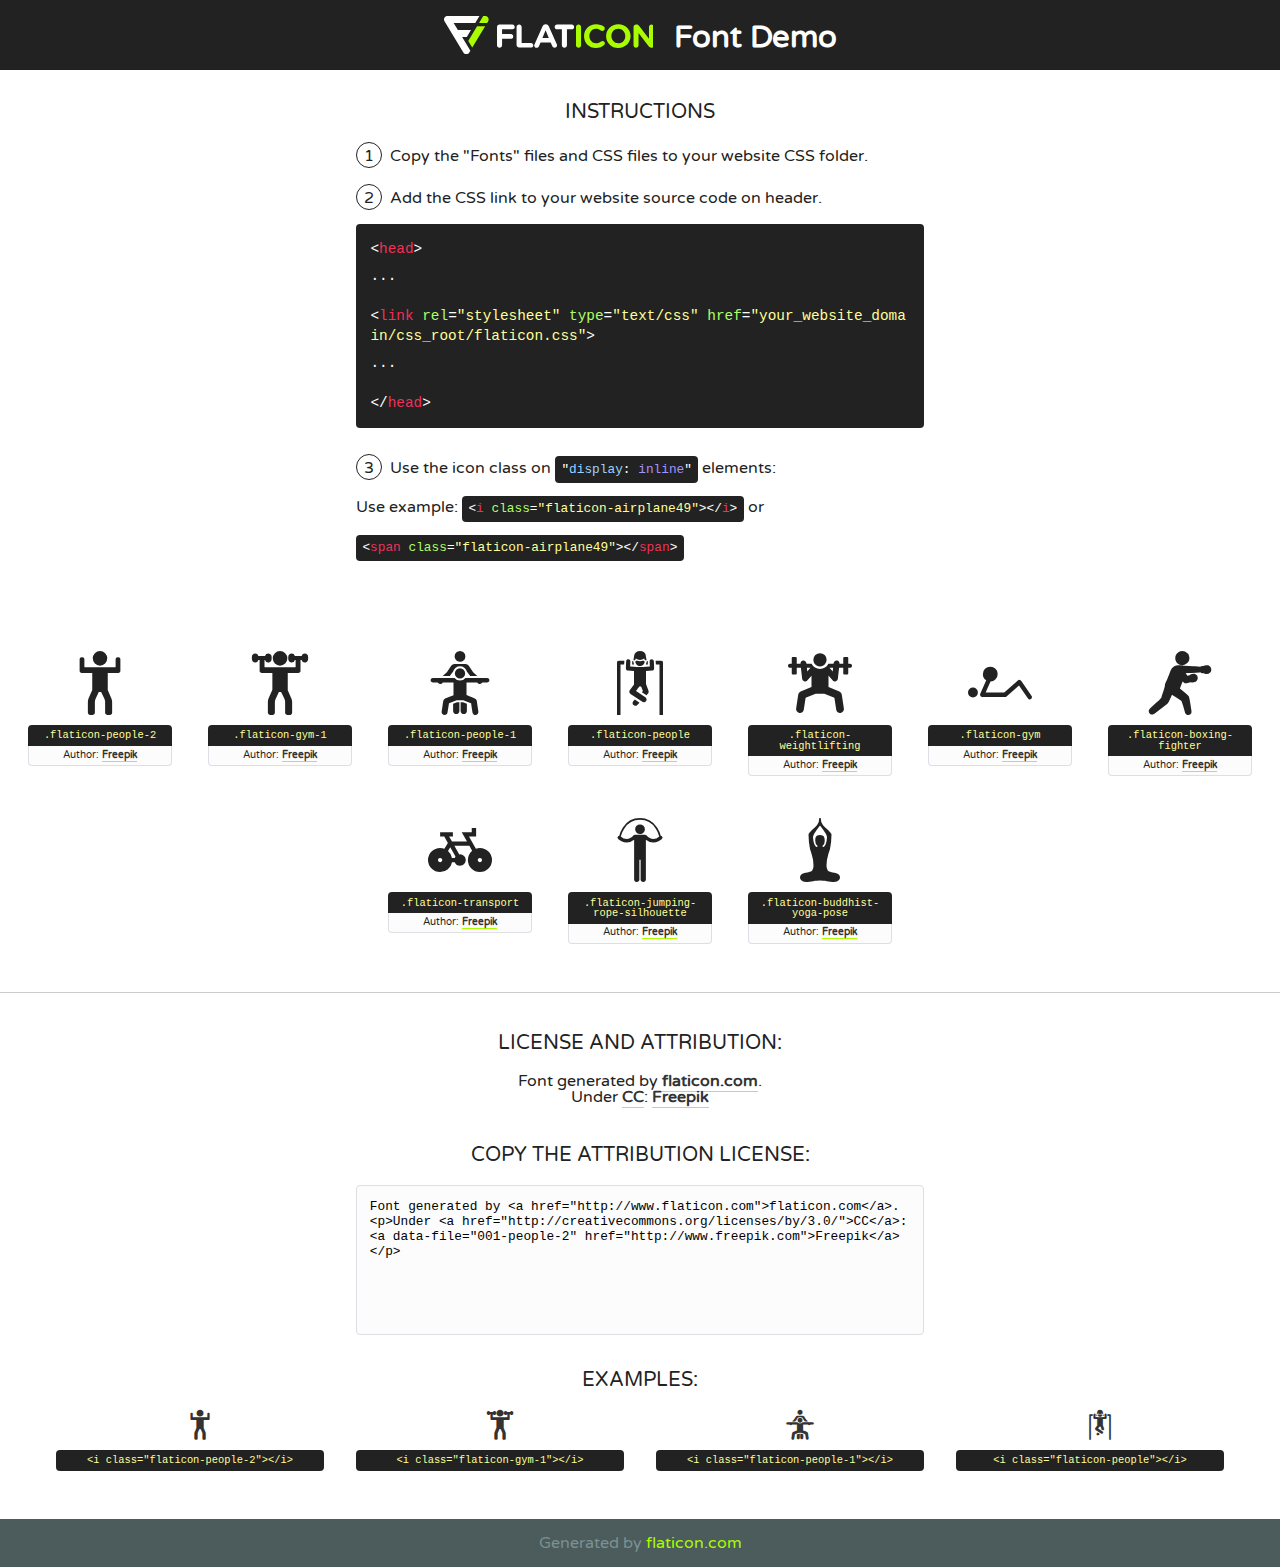
<file: assets/fonts/font/flaticon.html>
<!DOCTYPE html>
<!--
  Flaticon icon font: Flaticon
  Creation date: 08/05/2017 07:48
-->
<html>
<!DOCTYPE html>
<html>

<head>
    <title>Flaticon WebFont</title>
    <link href="http://fonts.googleapis.com/css?family=Varela+Round" rel="stylesheet" type="text/css" />
    <link rel="stylesheet" type="text/css" href="flaticon.css">
    <meta charset="UTF-8">
    <style>
    html, body, div, span, applet, object, iframe,
    h1, h2, h3, h4, h5, h6, p, blockquote, pre,
    a, abbr, acronym, address, big, cite, code,
    del, dfn, em, img, ins, kbd, q, s, samp,
    small, strike, strong, sub, sup, tt, var,
    b, u, i, center,
    dl, dt, dd, ol, ul, li,
    fieldset, form, label, legend,
    table, caption, tbody, tfoot, thead, tr, th, td,
    article, aside, canvas, details, embed, 
    figure, figcaption, footer, header, hgroup, 
    menu, nav, output, ruby, section, summary,
    time, mark, audio, video {
        margin: 0;
        padding: 0;
        border: 0;
        font-size: 100%;
        font: inherit;
        vertical-align: baseline;
    }
    /* HTML5 display-role reset for older browsers */
    article, aside, details, figcaption, figure, 
    footer, header, hgroup, menu, nav, section {
        display: block;
    }
    body {
        line-height: 1;
    }
    ol, ul {
        list-style: none;
    }
    blockquote, q {
        quotes: none;
    }
    blockquote:before, blockquote:after,
    q:before, q:after {
        content: '';
        content: none;
    }
    table {
        border-collapse: collapse;
        border-spacing: 0;
    }
    body {
        font-family: 'Varela Round', Helvetica, Arial, sans-serif;
        font-size: 16px;
        color: #222;
    }
    a {
        color: #333;
        border-bottom: 1px solid #a9fd00;
        font-weight: bold;
        text-decoration: none;
    }
    * {
        -moz-box-sizing: border-box;
        -webkit-box-sizing: border-box;
        box-sizing: border-box;
        margin: 0;
        padding: 0;
    }
    [class^="flaticon-"]:before, [class*=" flaticon-"]:before, [class^="flaticon-"]:after, [class*=" flaticon-"]:after {
        font-family: Flaticon;
        font-size: 30px;
        font-style: normal;
        margin-left: 20px;
        color: #333;
    }
    .wrapper {
        max-width: 600px;
        margin: auto;
        padding: 0 1em;
    }
    .title {
        font-size: 1.25em;
        text-align: center;
        margin-bottom: 1em;
        text-transform: uppercase;
    }
    header {
        text-align: center;
        background-color: #222;
        color: #fff;
        padding: 1em;
    }
    header .logo {
        width: 210px;
        height: 38px;
        display: inline-block;
        vertical-align: middle;
        margin-right: 1em;
        border: none;
    }
    header strong {
        font-size: 1.95em;
        font-weight: bold;
        vertical-align: middle;
        margin-top: 5px;
        display: inline-block;
    }
    .demo {
        margin: 2em auto;
        line-height: 1.25em;
    }
    .demo ul li {
        margin-bottom: 1em;
    }
    .demo ul li .num {
        color: #222;
        border-radius: 20px;
        display: inline-block;
        width: 26px;
        padding: 3px;
        height: 26px;
        text-align: center;
        margin-right: 0.5em;
        border: 1px solid #222;
    }
    .demo ul li code {
        background-color: #222;
        border-radius: 4px;
        padding: 0.25em 0.5em;
        display: inline-block;
        color: #fff;
        font-family: Consolas,Monaco,Lucida Console,Liberation Mono,DejaVu Sans Mono,Bitstream Vera Sans Mono,Courier New, monospace;
        font-weight: lighter;
        margin-top: 1em;
        font-size: 0.8em;
        word-break: break-all;
    }
    .demo ul li code.big {
        padding: 1em;
        font-size: 0.9em;
    }
    .demo ul li code .red {
        color: #EF3159;
    }
    .demo ul li code .green {
        color: #ACFF65;
    }
    .demo ul li code .yellow {
        color: #FFFF99;
    }
    .demo ul li code .blue {
        color: #99D3FF;
    }
    .demo ul li code .purple {
        color: #A295FF;
    }
    .demo ul li code .dots {
        margin-top: 0.5em;
        display: block;
    }
    #glyphs {
        border-bottom: 1px solid #ccc;
        padding: 2em 0;
        text-align: center;
    }
    .glyph {
        display: inline-block;
        width: 9em;
        margin: 1em;
        text-align: center;
        vertical-align: top;
        background: #FFF;
    }
    .glyph .glyph-icon {
        padding: 10px;
        display: block;
        font-family:"Flaticon";
        font-size: 64px;
        line-height: 1;
    }
    .glyph .glyph-icon:before {
        font-size: 64px;
        color: #222;
        margin-left: 0;
    }
    .class-name {
        font-size: 0.65em;
        background-color: #222;
        color: #fff;
        border-radius: 4px 4px 0 0;
        padding: 0.5em;
        color: #FFFF99;
        font-family: Consolas,Monaco,Lucida Console,Liberation Mono,DejaVu Sans Mono,Bitstream Vera Sans Mono,Courier New, monospace;
    }
    .author-name {
        font-size: 0.6em;
        background-color: #fcfcfd;
        border: 1px solid #DEDEE4;
        border-top: 0;
        border-radius: 0 0 4px 4px;
        padding: 0.5em;
    }
    .class-name:last-child {
        font-size: 10px;
        color:#888;
    }
    .class-name:last-child a {
        font-size: 10px;
        color:#555;
    }
    .class-name:last-child a:hover {
        color:#a9fd00;
    }
    .glyph > input {
        display: block;
        width: 100px;
        margin: 5px auto;
        text-align: center;
        font-size: 12px;
        cursor: text;
    }
    .glyph > input.icon-input {
        font-family:"Flaticon";
        font-size: 16px;
        margin-bottom: 10px;
    }
    .attribution .title {
        margin-top: 2em;
    }
    .attribution textarea {
        background-color: #fcfcfd;
        padding: 1em;
        border: none;
        box-shadow: none;
        border: 1px solid #DEDEE4;
        border-radius: 4px;
        resize: none;
        width: 100%;
        height: 150px;
        font-size: 0.8em;
        font-family: Consolas,Monaco,Lucida Console,Liberation Mono,DejaVu Sans Mono,Bitstream Vera Sans Mono,Courier New, monospace;
        -webkit-appearance: none;
    }
    .iconsuse {
        margin: 2em auto;
        text-align: center;
        max-width: 1200px;
    }
    .iconsuse:after {
        content: '';
        display: table;
        clear: both;
    }
    .iconsuse .image {
        float: left;
        width: 25%;
        padding: 0 1em;
    }
    .iconsuse .image p {
        margin-bottom: 1em;
    }
    .iconsuse .image span {
        display: block;
        font-size: 0.65em;
        background-color: #222;
        color: #fff;
        border-radius: 4px;
        padding: 0.5em;
        color: #FFFF99;
        margin-top: 1em;
        font-family: Consolas,Monaco,Lucida Console,Liberation Mono,DejaVu Sans Mono,Bitstream Vera Sans Mono,Courier New, monospace;
    }
    #footer {
        text-align: center;
        background-color: #4C5B5C;
        color: #7c9192;
        padding: 1em;
    }
    #footer a {
        border: none;
        color: #a9fd00;
        font-weight: normal;
    }
    @media (max-width: 960px) {
        .iconsuse .image {
            width: 50%;
        }
    }
    @media (max-width: 560px) {
        .iconsuse .image {
            width: 100%;
        }
    }
    </style>
</head>

<body class="characters-off">

    <header>
        <a href="http://www.flaticon.com" target="_blank" class="logo">
            <svg version="1.1" xmlns="http://www.w3.org/2000/svg" xmlns:xlink="http://www.w3.org/1999/xlink" xmlns:a="http://ns.adobe.com/AdobeSVGViewerExtensions/3.0/" viewBox="0 0 560.875 102.036" enable-background="new 0 0 560.875 102.036" xml:space="preserve">
                <defs>
                </defs>
                <g>
                    <g class="letters">
                        <path fill="#ffffff" d="M141.596,29.675c0-3.777,2.985-6.767,6.764-6.767h34.438c3.426,0,6.15,2.728,6.15,6.15
                        c0,3.43-2.724,6.149-6.15,6.149h-27.674v13.091h23.719c3.429,0,6.151,2.724,6.151,6.15c0,3.43-2.723,6.149-6.151,6.149h-23.719
                        v17.574c0,3.773-2.986,6.761-6.764,6.761c-3.779,0-6.764-2.989-6.764-6.761V29.675z"></path>
                        <path fill="#ffffff" d="M193.844,29.149c0-3.781,2.985-6.767,6.764-6.767c3.776,0,6.763,2.985,6.763,6.767v42.957h25.039
                        c3.426,0,6.149,2.726,6.149,6.153c0,3.425-2.723,6.15-6.149,6.15h-31.802c-3.779,0-6.764-2.986-6.764-6.768V29.149z"></path>
                        <path fill="#ffffff" d="M241.891,75.71l21.438-48.407c1.492-3.341,4.215-5.357,7.906-5.357h0.792
                        c3.686,0,6.323,2.017,7.815,5.357l21.439,48.407c0.436,0.967,0.701,1.845,0.701,2.723c0,3.602-2.809,6.501-6.414,6.501
                        c-3.161,0-5.269-1.845-6.499-4.655l-4.132-9.661h-27.059l-4.301,10.102c-1.144,2.631-3.426,4.214-6.237,4.214
                        c-3.517,0-6.24-2.81-6.24-6.325C241.1,77.64,241.451,76.677,241.891,75.71z M279.932,58.666l-8.521-20.297l-8.526,20.297H279.932
                        z"></path>
                        <path fill="#ffffff" d="M314.864,35.387H301.86c-3.429,0-6.239-2.813-6.239-6.238c0-3.429,2.811-6.24,6.239-6.24h39.533
                        c3.426,0,6.237,2.811,6.237,6.24c0,3.425-2.811,6.238-6.237,6.238h-13.001v42.785c0,3.773-2.99,6.761-6.764,6.761
                        c-3.779,0-6.764-2.989-6.764-6.761V35.387z"></path>
                        <path fill="#A9FD00" d="M352.615,29.149c0-3.781,2.985-6.767,6.767-6.767c3.774,0,6.761,2.985,6.761,6.767v49.024
                        c0,3.773-2.987,6.761-6.761,6.761c-3.781,0-6.767-2.989-6.767-6.761V29.149z"></path>
                        <path fill="#A9FD00" d="M374.132,53.836v-0.179c0-17.481,13.178-31.801,32.065-31.801c9.22,0,15.459,2.458,20.557,6.238
                        c1.402,1.054,2.637,2.985,2.637,5.357c0,3.692-2.985,6.59-6.681,6.59c-1.845,0-3.071-0.702-4.044-1.319
                        c-3.776-2.813-7.729-4.393-12.562-4.393c-10.364,0-17.831,8.611-17.831,19.154v0.173c0,10.542,7.291,19.329,17.831,19.329
                        c5.715,0,9.492-1.756,13.359-4.834c1.049-0.874,2.458-1.491,4.039-1.491c3.429,0,6.325,2.813,6.325,6.236
                        c0,2.106-1.056,3.78-2.282,4.834c-5.539,4.834-12.036,7.733-21.878,7.733C387.572,85.464,374.132,71.493,374.132,53.836z"></path>
                        <path fill="#A9FD00" d="M433.009,53.836v-0.179c0-17.481,13.79-31.801,32.766-31.801c18.981,0,32.592,14.143,32.592,31.628v0.173
                        c0,17.483-13.785,31.807-32.769,31.807C446.625,85.464,433.009,71.32,433.009,53.836z M484.224,53.836v-0.179
                        c0-10.539-7.725-19.326-18.626-19.326c-10.893,0-18.449,8.611-18.449,19.154v0.173c0,10.542,7.73,19.329,18.626,19.329
                        C476.676,72.986,484.224,64.378,484.224,53.836z"></path>
                        <path fill="#A9FD00" d="M506.233,29.321c0-3.774,2.99-6.763,6.767-6.763h1.401c3.252,0,5.183,1.583,7.029,3.953l26.093,34.265
                        V29.059c0-3.692,2.99-6.677,6.681-6.677c3.683,0,6.671,2.985,6.671,6.677v48.934c0,3.78-2.987,6.765-6.764,6.765h-0.436
                        c-3.257,0-5.188-1.581-7.034-3.953l-27.056-35.492v32.944c0,3.687-2.985,6.676-6.678,6.676c-3.683,0-6.673-2.989-6.673-6.676
                        V29.321z"></path>
                    </g>
                    <g class="insignia">
                        <path fill="#ffffff" d="M48.372,56.137h12.517l11.156-18.537H37.186L25.688,18.539h57.825L94.668,0H9.271
                        C5.925,0,2.842,1.801,1.198,4.716c-1.644,2.907-1.593,6.482,0.134,9.343l50.38,83.501c1.678,2.781,4.689,4.476,7.938,4.476
                        c3.246,0,6.257-1.695,7.935-4.476l2.898-4.804L48.372,56.137z"></path>
                        <g class="i">
                            <path fill="#A9FD00" d="M93.575,18.539h0.031v0.004l21.652,0.004l2.705-4.488c1.727-2.861,1.778-6.436,0.133-9.343
                            C116.454,1.801,113.371,0,110.026,0h-5.294L93.575,18.539z"></path>
                            <polygon fill="#A9FD00" points="88.291,27.356 64.725,66.486 75.519,84.404 109.942,27.356"></polygon>
                        </g>
                    </g>
                </g>
            </svg>
        </a>
        <strong>Font Demo</strong>
    </header>


    <section class="demo wrapper">

        <p class="title">Instructions</p>

        <ul>
            <li>
                <span class="num">1</span>Copy the "Fonts" files and CSS files to your website CSS folder.
            </li>
            <li>
                <span class="num">2</span>Add the CSS link to your website source code on header.
                <code class="big">
                    &lt;<span class="red">head</span>&gt;
                    <br/><span class="dots">...</span>
                    <br/>&lt;<span class="red">link</span> <span class="green">rel</span>=<span class="yellow">"stylesheet"</span> <span class="green">type</span>=<span class="yellow">"text/css"</span> <span class="green">href</span>=<span class="yellow">"your_website_domain/css_root/flaticon.css"</span>&gt;
                    <br/><span class="dots">...</span>
                    <br/>&lt;/<span class="red">head</span>&gt;
                </code>
            </li>

            <li>
                <p>
                    <span class="num">3</span>Use the icon class on <code>"<span class="blue">display</span>:<span class="purple"> inline</span>"</code> elements:
                    <br />
                    Use example: <code>&lt;<span class="red">i</span> <span class="green">class</span>=<span class="yellow">&quot;flaticon-airplane49&quot;</span>&gt;&lt;/<span class="red">i</span>&gt;</code> or <code>&lt;<span class="red">span</span> <span class="green">class</span>=<span class="yellow">&quot;flaticon-airplane49&quot;</span>&gt;&lt;/<span class="red">span</span>&gt;</code>
            </li>
        </ul>

    </section>




   <section id="glyphs">          
    
      
        <div class="glyph"><div class="glyph-icon flaticon-people-2"></div>
            <div class="class-name">.flaticon-people-2</div>
            <div class="author-name">Author: <a data-file="001-people-2" href="http://www.freepik.com">Freepik</a> </div> 
        </div>        
        
        <div class="glyph"><div class="glyph-icon flaticon-gym-1"></div>
            <div class="class-name">.flaticon-gym-1</div>
            <div class="author-name">Author: <a data-file="002-gym-1" href="http://www.freepik.com">Freepik</a> </div> 
        </div>        
        
        <div class="glyph"><div class="glyph-icon flaticon-people-1"></div>
            <div class="class-name">.flaticon-people-1</div>
            <div class="author-name">Author: <a data-file="003-people-1" href="http://www.freepik.com">Freepik</a> </div> 
        </div>        
        
        <div class="glyph"><div class="glyph-icon flaticon-people"></div>
            <div class="class-name">.flaticon-people</div>
            <div class="author-name">Author: <a data-file="004-people" href="http://www.freepik.com">Freepik</a> </div> 
        </div>        
        
        <div class="glyph"><div class="glyph-icon flaticon-weightlifting"></div>
            <div class="class-name">.flaticon-weightlifting</div>
            <div class="author-name">Author: <a data-file="005-weightlifting" href="http://www.freepik.com">Freepik</a> </div> 
        </div>        
        
        <div class="glyph"><div class="glyph-icon flaticon-gym"></div>
            <div class="class-name">.flaticon-gym</div>
            <div class="author-name">Author: <a data-file="006-gym" href="http://www.freepik.com">Freepik</a> </div> 
        </div>        
        
        <div class="glyph"><div class="glyph-icon flaticon-boxing-fighter"></div>
            <div class="class-name">.flaticon-boxing-fighter</div>
            <div class="author-name">Author: <a data-file="007-boxing-fighter" href="http://www.freepik.com">Freepik</a> </div> 
        </div>        
        
        <div class="glyph"><div class="glyph-icon flaticon-transport"></div>
            <div class="class-name">.flaticon-transport</div>
            <div class="author-name">Author: <a data-file="008-transport" href="http://www.freepik.com">Freepik</a> </div> 
        </div>        
        
        <div class="glyph"><div class="glyph-icon flaticon-jumping-rope-silhouette"></div>
            <div class="class-name">.flaticon-jumping-rope-silhouette</div>
            <div class="author-name">Author: <a data-file="009-jumping-rope-silhouette" href="http://www.freepik.com">Freepik</a> </div> 
        </div>        
        
        <div class="glyph"><div class="glyph-icon flaticon-buddhist-yoga-pose"></div>
            <div class="class-name">.flaticon-buddhist-yoga-pose</div>
            <div class="author-name">Author: <a data-file="010-buddhist-yoga-pose" href="http://www.freepik.com">Freepik</a> </div> 
        </div>        
        

    </section>



    <section class="attribution wrapper"   style="text-align:center;">

      <div class="title">License and attribution:</div><div class="attrDiv">Font generated by <a href="http://www.flaticon.com">flaticon.com</a>. <div><p>Under <a href="http://creativecommons.org/licenses/by/3.0/">CC</a>: <a data-file="001-people-2" href="http://www.freepik.com">Freepik</a></p>  </div>
      </div>
      <div class="title">Copy the Attribution License:</div>

    <textarea onclick="this.focus();this.select();">Font generated by &lt;a href=&quot;http://www.flaticon.com&quot;&gt;flaticon.com&lt;/a&gt;. <p>Under <a href="http://creativecommons.org/licenses/by/3.0/">CC</a>: <a data-file="001-people-2" href="http://www.freepik.com">Freepik</a></p>  
     </textarea>

    </section>

    <section class="iconsuse">

          <div class="title">Examples:</div>            
             
            <div class="image">
                <p>
                    <i class="glyph-icon flaticon-people-2"></i> 
                    <span>&lt;i class=&quot;flaticon-people-2&quot;&gt;&lt;/i&gt;</span>
                </p>
            </div>
            
            <div class="image">
                <p>
                    <i class="glyph-icon flaticon-gym-1"></i> 
                    <span>&lt;i class=&quot;flaticon-gym-1&quot;&gt;&lt;/i&gt;</span>
                </p>
            </div>
            
            <div class="image">
                <p>
                    <i class="glyph-icon flaticon-people-1"></i> 
                    <span>&lt;i class=&quot;flaticon-people-1&quot;&gt;&lt;/i&gt;</span>
                </p>
            </div>
            
            <div class="image">
                <p>
                    <i class="glyph-icon flaticon-people"></i> 
                    <span>&lt;i class=&quot;flaticon-people&quot;&gt;&lt;/i&gt;</span>
                </p>
            </div>
                       
        </div>
                            
    </section>

<div id="footer">
    <div>Generated by <a href="http://www.flaticon.com">flaticon.com</a>
    </div>
</div>



</body>
</html>
</file>
<file: assets/fonts/font/flaticon.css>
/*
  	Flaticon icon font: Flaticon
  	Creation date: 08/05/2017 07:48
  	*/

@font-face {
  font-family: "Flaticon";
  src: url("./Flaticon.eot");
  src: url("./Flaticon.eot?#iefix") format("embedded-opentype"),
       url("./Flaticon.woff") format("woff"),
       url("./Flaticon.ttf") format("truetype"),
       url("./Flaticon.svg#Flaticon") format("svg");
  font-weight: normal;
  font-style: normal;
}

@media screen and (-webkit-min-device-pixel-ratio:0) {
  @font-face {
    font-family: "Flaticon";
    src: url("./Flaticon.svg#Flaticon") format("svg");
  }
}

[class^="flaticon-"]:before, [class*=" flaticon-"]:before,
[class^="flaticon-"]:after, [class*=" flaticon-"]:after {   
    font-family: Flaticon;
    font-style: normal;
}

.flaticon-people-2:before { content: "\f100"; }
.flaticon-gym-1:before { content: "\f101"; }
.flaticon-people-1:before { content: "\f102"; }
.flaticon-people:before { content: "\f103"; }
.flaticon-weightlifting:before { content: "\f104"; }
.flaticon-gym:before { content: "\f105"; }
.flaticon-boxing-fighter:before { content: "\f106"; }
.flaticon-transport:before { content: "\f107"; }
.flaticon-jumping-rope-silhouette:before { content: "\f108"; }
.flaticon-buddhist-yoga-pose:before { content: "\f109"; }
</file>
